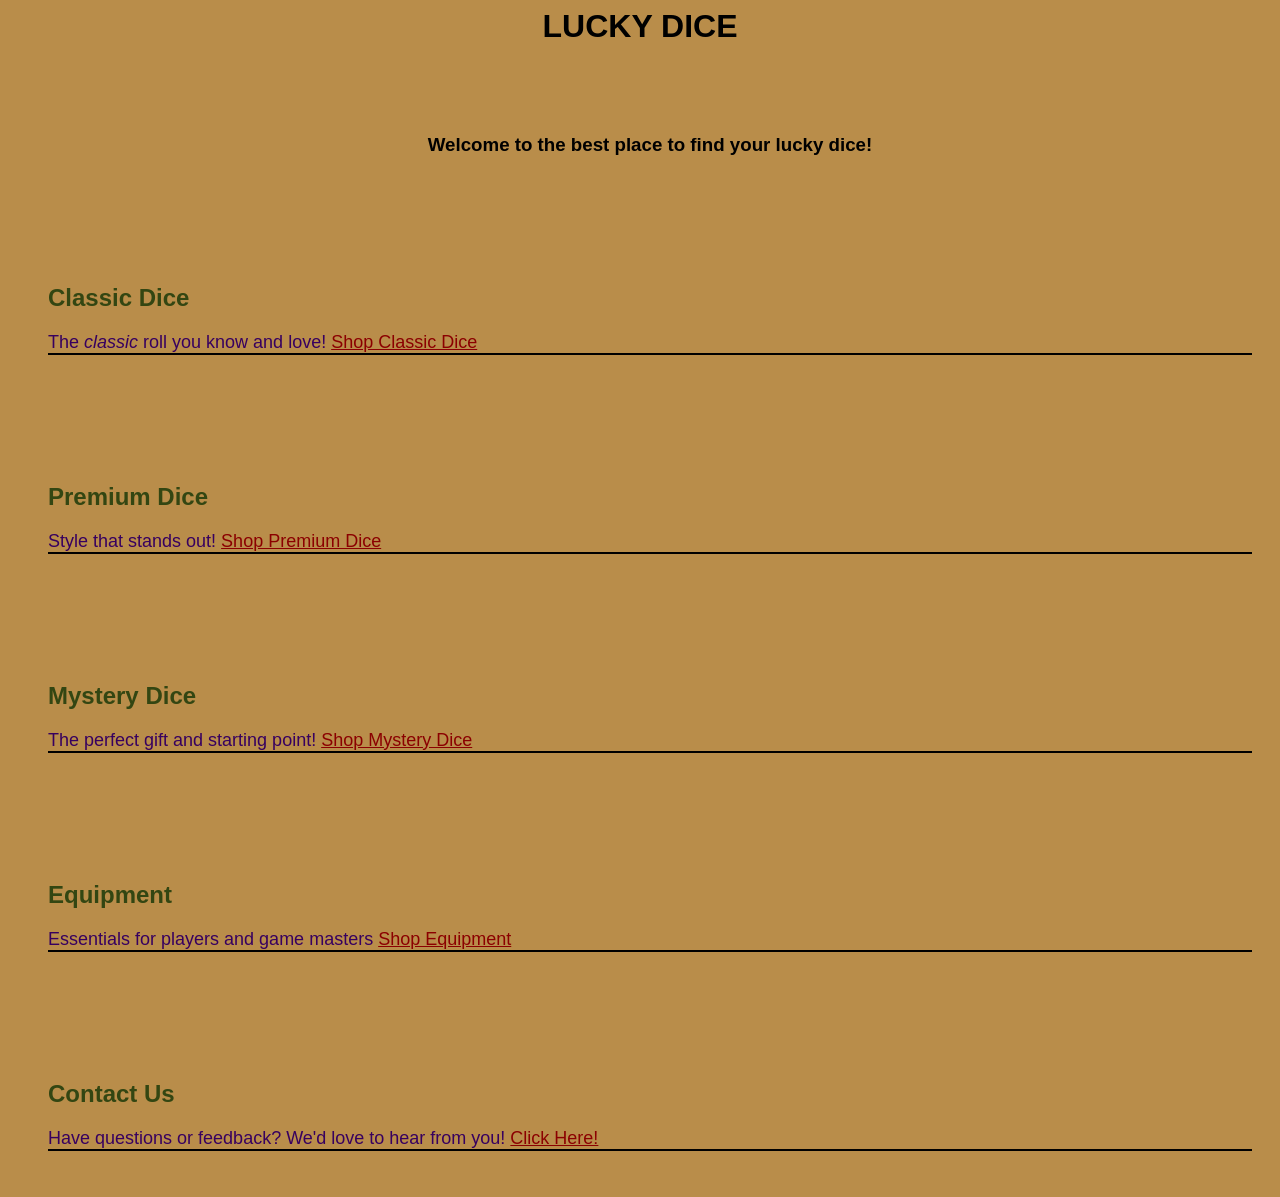
<file: index.html>
<html lang="en">
<head>
    <meta charset="UTF-8">
    <meta name="viewport" content="width=device-width, initial-scale=1.0">
    <title>LuckyDiceHomePage</title>
    <link rel="stylesheet" href="design.css">
</head>
<style>
    h2 + p {
        border-bottom: 2px solid black;
    }
</style>
<body>
    <h1>LUCKY DICE</h1>
    <section>
        <h3>Welcome to the best place to find your lucky dice!</h3>
    </section>
    <section>
        <h2>Classic Dice</h2>
        <p>The <em>classic</em> roll you know and love!
        <a href="/luckydice/classicdi.html">Shop Classic Dice</a>  
        </p>
    </section>
    <section>
        <h2>Premium Dice</h2>
        <p>Style that stands out!
        <a href="/luckydice/premiumdi.html">Shop Premium Dice</a>
        </p>
    </section>
    <section>
        <h2>Mystery Dice</h2>
        <p>The perfect gift and starting point!
        <a href="/luckydice/mysterydi.html">Shop Mystery Dice</a>
        </p>
    </section>
    <section>
        <h2>Equipment</h2>
        <p>Essentials for players and game masters
        <a href="/luckydice/equipmentdi.html">Shop Equipment</a>
        </p>
    </section>
    <section>
        <h2>Contact Us</h2>
        <p>Have questions or feedback? We'd love to hear from you!
        <a href="/luckydice/contact.html">Click Here!</a>
        </p>
    </section>
</body>
</html>
</file>
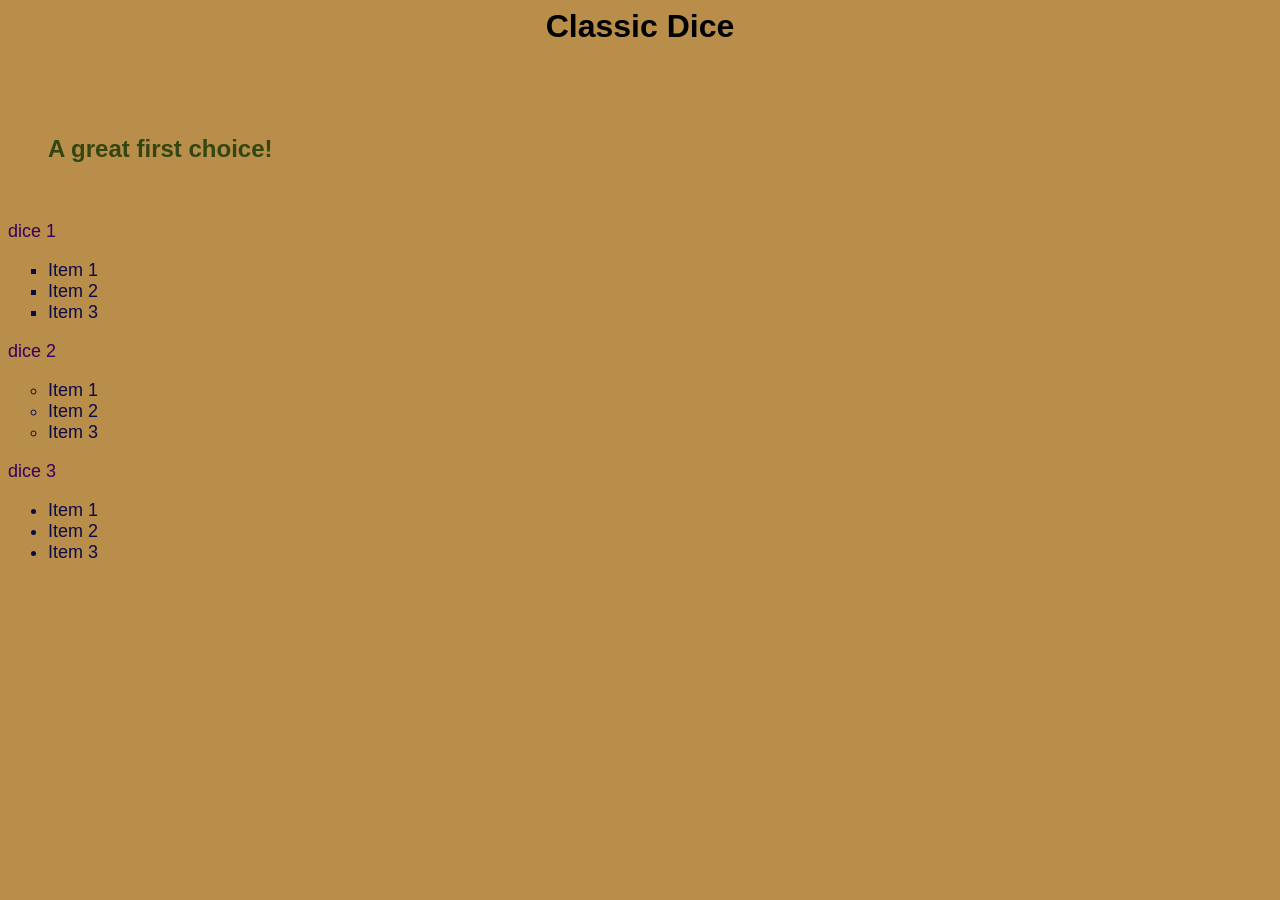
<file: classicdi.html>
<html lang="en">
<head>
    <meta charset="UTF-8">
    <meta name="viewport" content="width=device-width, initial-scale=1.0">
    <title>Classic Dice!</title>
    <link rel="stylesheet" href="design.css">
</head>
<body>
    <h1>Classic Dice</h1>
    <section>
        <h2>A great first choice!</h2>
    </section>
    <p>dice 1
    <ul style="list-style-type:square">
        <li>Item 1</li>
        <li>Item 2</li>
        <li>Item 3</li>
    </ul>
    </p>
    <p>dice 2
    <ul style="list-style-type:circle">
        <li>Item 1</li>
        <li>Item 2</li>
        <li>Item 3</li>
    </ul>
    </p>
    <p>dice 3
    <ul style="list-style-type:disc">
        <li>Item 1</li>
        <li>Item 2</li>
        <li>Item 3</li>
    </ul>
    </p>
</body>
</html>
</file>
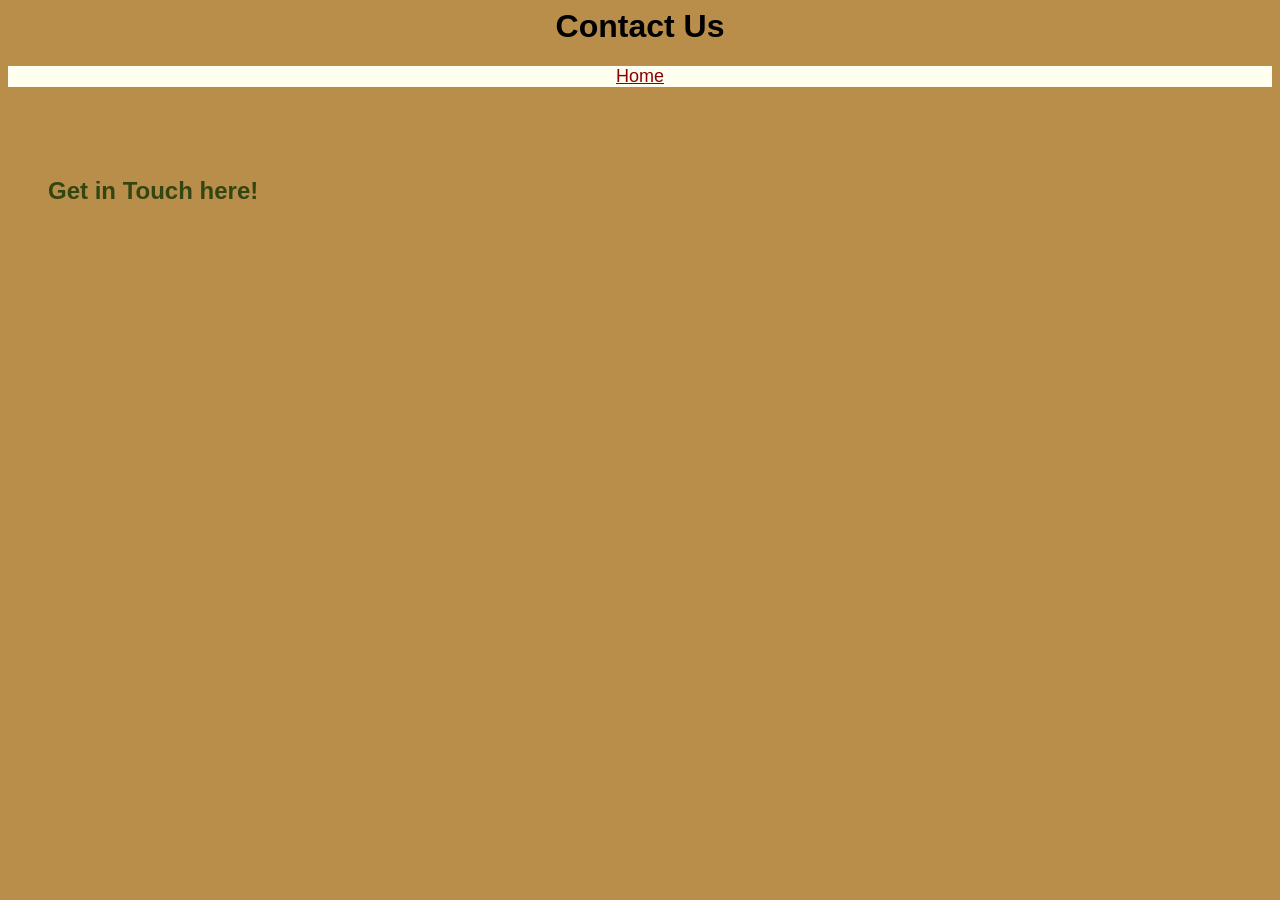
<file: contact.html>
<html lang="en">
<head>
    <meta charset="UTF-8">
    <meta name="viewport" content="width=device-width, initial-scale=1.0">
    <title>Contact Page</title>
    <link rel="stylesheet" href="design.css">
</head>
<body>
    <h1>Contact Us</h1>
    <nav>
        <ul>
            <li><a href="/luckydice/index.html">Home</a></li>
        </ul>
    </nav>
    <section>
        <h2>Get in Touch here!</h2>
    </section>
</body>
</html>
</file>
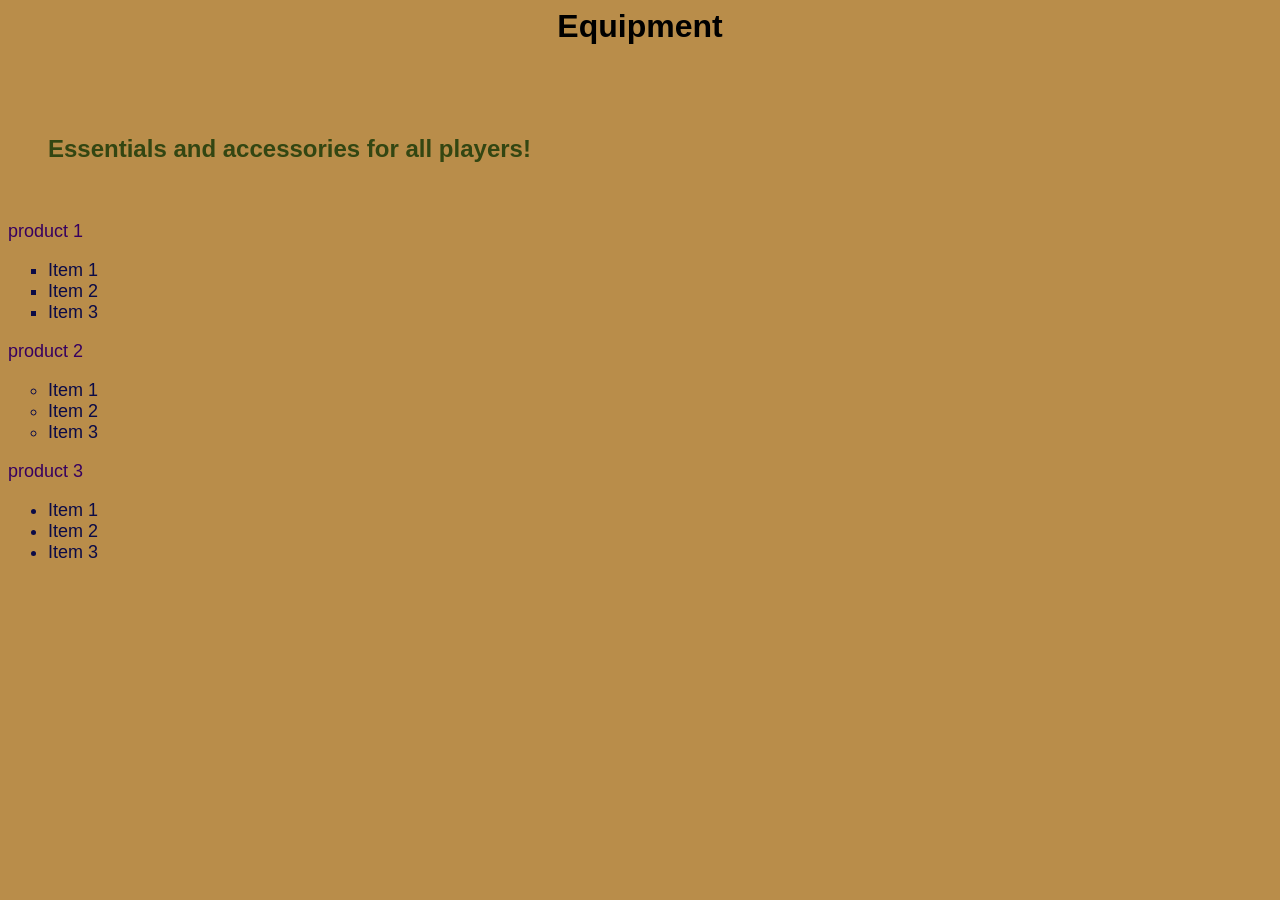
<file: equipmentdi.html>
<html lang="en">
<head>
    <meta charset="UTF-8">
    <meta name="viewport" content="width=device-width, initial-scale=1.0">
    <title>Equipment!</title>
    <link rel="stylesheet" href="design.css">
</head>
<body>
    <h1>Equipment</h1>
    <section>
        <h2>Essentials and accessories for all players!</h2>
    </section>
    <p>product 1
    <ul style="list-style-type:square">
        <li>Item 1</li>
        <li>Item 2</li>
        <li>Item 3</li>
    </ul>
    </p>
    <p>product 2
    <ul style="list-style-type:circle">
        <li>Item 1</li>
        <li>Item 2</li>
        <li>Item 3</li>
    </ul>
    </p>
    <p>product 3
    <ul style="list-style-type:disc">
        <li>Item 1</li>
        <li>Item 2</li>
        <li>Item 3</li>
    </ul>
    </p>
</body>
</html>
</file>
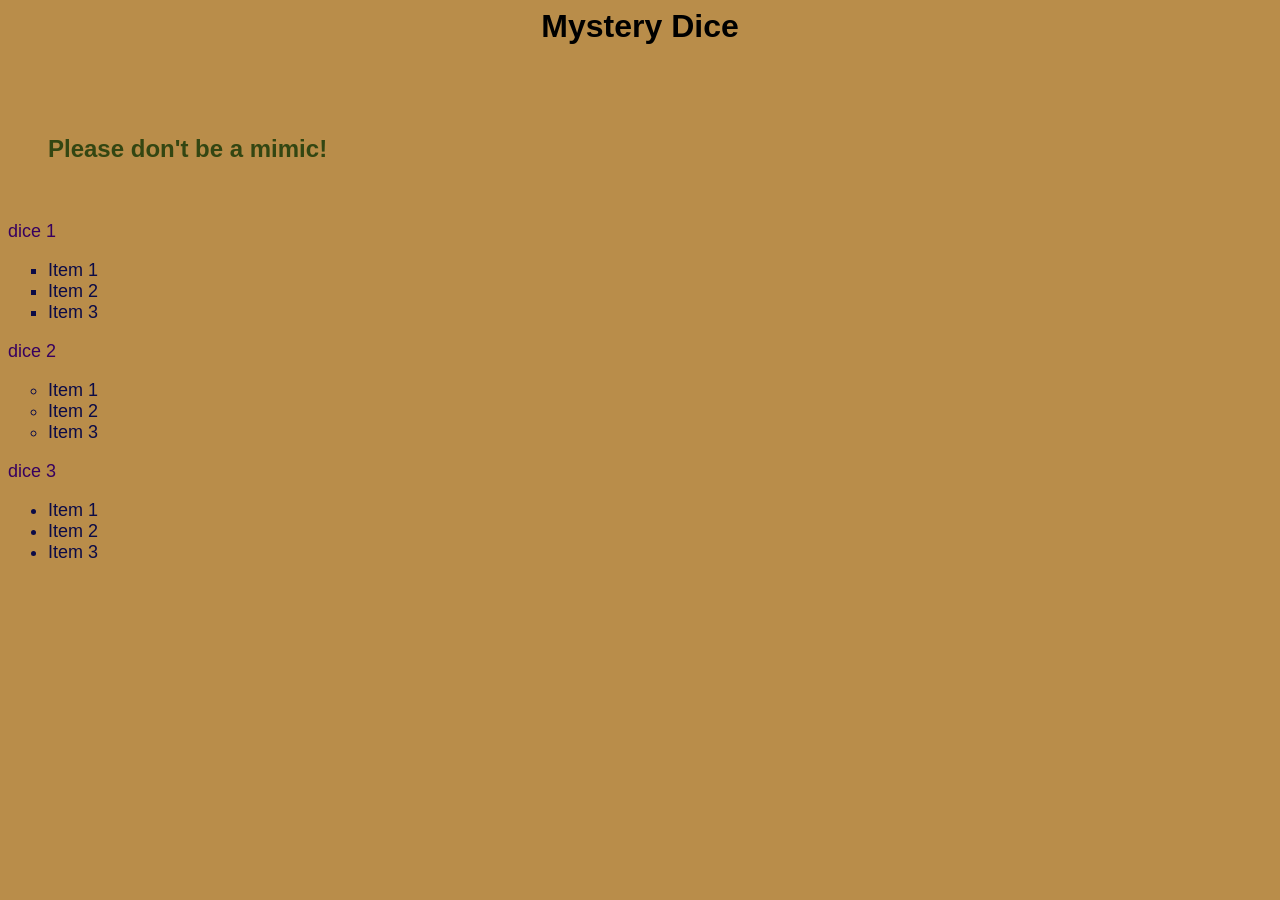
<file: mysterydi.html>
<html lang="en">
<head>
    <meta charset="UTF-8">
    <meta name="viewport" content="width=device-width, initial-scale=1.0">
    <title>Mystery Dice!</title>
    <link rel="stylesheet" href="design.css">
</head>
<body>
    <h1>Mystery Dice</h1>
    <section>
        <h2>Please don't be a mimic!</h2>
    </section>
    <p>dice 1
    <ul style="list-style-type:square">
        <li>Item 1</li>
        <li>Item 2</li>
        <li>Item 3</li>
    </ul>
    </p>
    <p>dice 2
    <ul style="list-style-type:circle">
        <li>Item 1</li>
        <li>Item 2</li>
        <li>Item 3</li>
    </ul>
    </p>
    <p>dice 3
    <ul style="list-style-type:disc">
        <li>Item 1</li>
        <li>Item 2</li>
        <li>Item 3</li>
    </ul>
    </p>
</body>
</html>
</file>
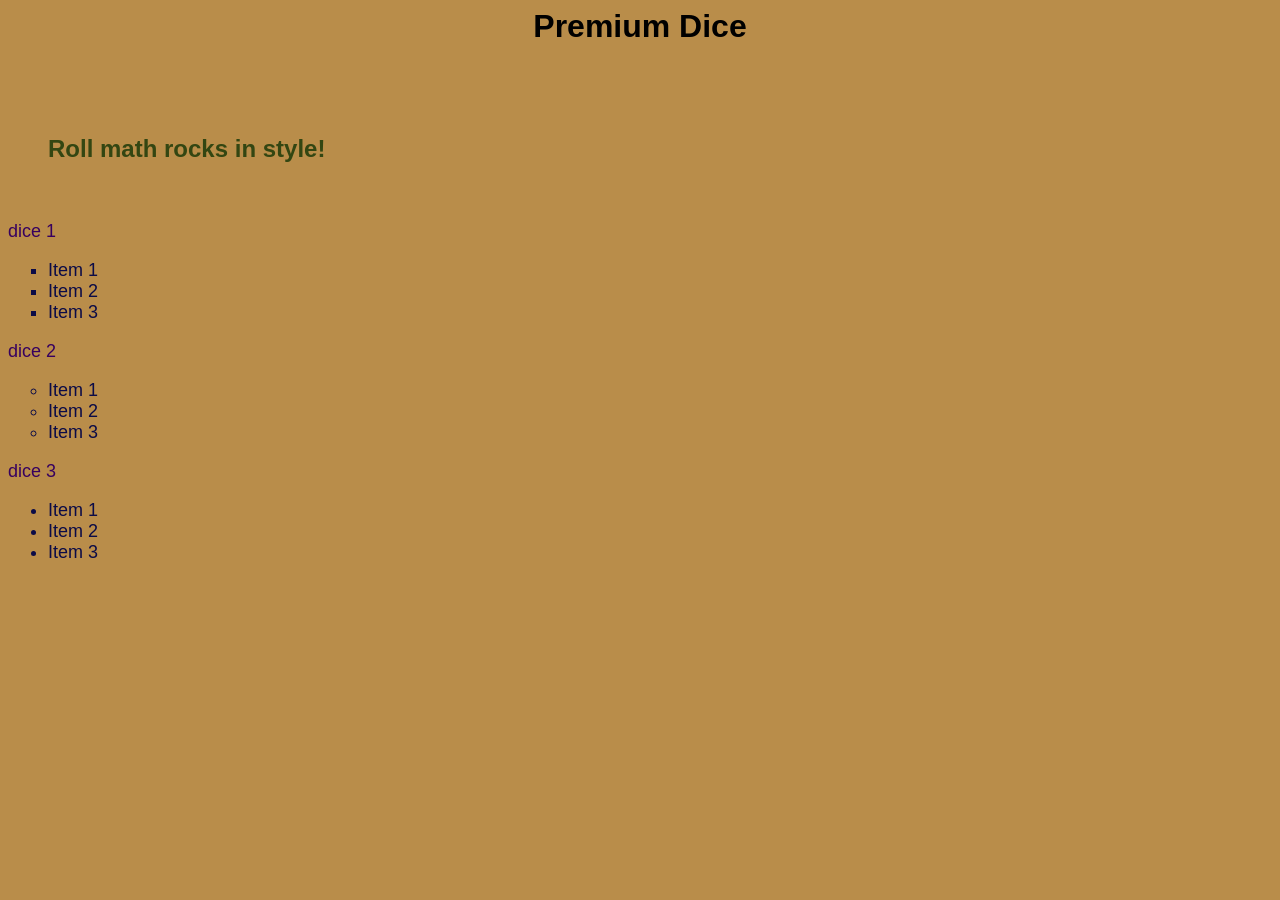
<file: premiumdi.html>
<html lang="en">
<head>
    <meta charset="UTF-8">
    <meta name="viewport" content="width=device-width, initial-scale=1.0">
    <title>Premium Dice!</title>
    <link rel="stylesheet" href="design.css">
</head>
<body>
    <h1>Premium Dice</h1>
    <section>
        <h2>Roll math rocks in style!</h2>
    </section>
    <p>dice 1
    <ul style="list-style-type:square">
        <li>Item 1</li>
        <li>Item 2</li>
        <li>Item 3</li>
    </ul>
    </p>
    <p>dice 2
    <ul style="list-style-type:circle">
        <li>Item 1</li>
        <li>Item 2</li>
        <li>Item 3</li>
    </ul>
    </p>
    <p>dice 3
    <ul style="list-style-type:disc">
        <li>Item 1</li>
        <li>Item 2</li>
        <li>Item 3</li>
    </ul>
    </p>
</body>
</html>
</file>
<file: design.css>
body {
    font-family:'Franklin Gothic Medium', 'Arial Narrow', Arial, sans-serif;
    background-color: rgb(185, 141, 74);
    text-align: center;
}
section {
    margin-left: 20px;
    margin-top: 50px;
    padding: 20px;
}
h2 {
    color: rgb(51, 70, 18);
    font-family: Arial, Helvetica, sans-serif;
    text-align: left;
}
p {
    color: rgb(55, 0, 95);
    font-size: 18px;
    font-family: Arial, Helvetica, sans-serif;
    text-align: left;
}
li {
    color: rgb(11, 11, 71);
    font-size: 18px;
    font-family: Arial, Helvetica, sans-serif;
    text-align: left;

}
a {
    color: darkred;
    font-size: 18px;
    font-family: Arial, Helvetica, sans-serif;  
}
a:hover {
    color: rgb(64, 180, 41);
}
a:active {
    color: rgb(92, 53, 231);
}
a:visited {
    color: rgb(189, 57, 189);
}
nav ul {
    display: flex;
    list-style-type: none;
    padding: 0;
}
nav li {
    flex-grow: 1;
    text-align: center;
    flex-basis: 100px;
    flex-shrink: 0;
    background-color: ivory;
}
</file>
